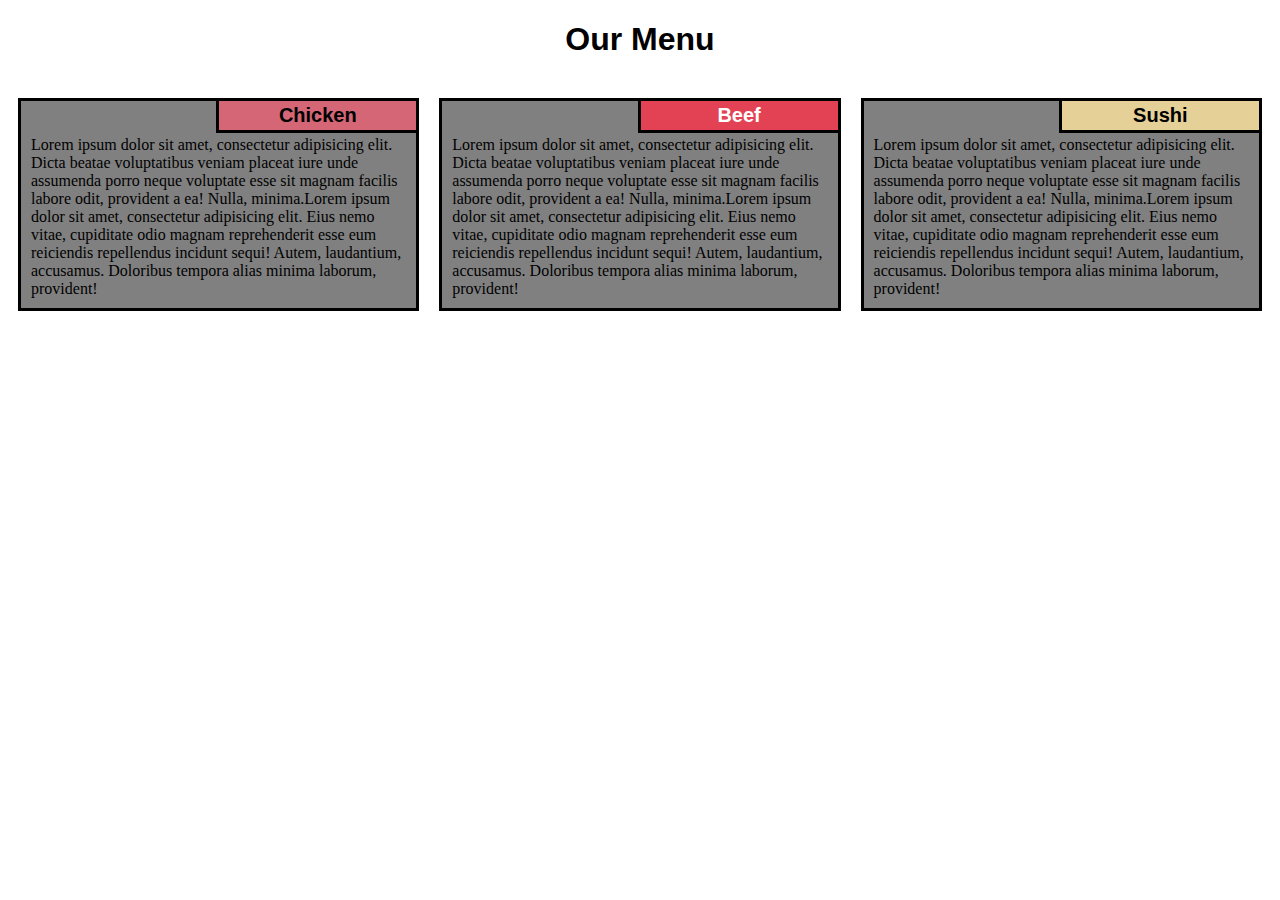
<file: module2-solution/index.html>
<!DOCTYPE html>
<html>
<head>
<meta charset="utf-8">
<meta name="viewport" content="width=device-width, initial-scale=1">
<title>our Menu</title>
<link rel="stylesheet" href="style.css">
</head>
<body>
<h1>Our Menu</h1>

<div class="row">
  <div class="col-lg-4 col-md-6 col-sd-12">
  <div class="text">
  <div id="div1" class="container">Chicken</div>
  Lorem ipsum dolor sit amet, consectetur adipisicing elit. Dicta beatae voluptatibus veniam placeat iure unde assumenda porro neque voluptate esse sit magnam facilis labore odit, provident a ea! Nulla, minima.Lorem ipsum dolor sit amet, consectetur adipisicing elit. Eius nemo vitae, cupiditate odio magnam reprehenderit esse eum reiciendis repellendus incidunt sequi! Autem, laudantium, accusamus. Doloribus tempora alias minima laborum, provident!</div>  
  </div>
  <div class="col-lg-4 col-md-6 col-sd-12">
    <div class="text">
    <div id="div2" class="container">Beef</div>
    Lorem ipsum dolor sit amet, consectetur adipisicing elit. Dicta beatae voluptatibus veniam placeat iure unde assumenda porro neque voluptate esse sit magnam facilis labore odit, provident a ea! Nulla, minima.Lorem ipsum dolor sit amet, consectetur adipisicing elit. Eius nemo vitae, cupiditate odio magnam reprehenderit esse eum reiciendis repellendus incidunt sequi! Autem, laudantium, accusamus. Doloribus tempora alias minima laborum, provident!</div>  
  </div>
  <div class="col-lg-4 col-md-12 col-sd-12">
    <div class="text">
    <div id="div3" class="container">Sushi</div>
    Lorem ipsum dolor sit amet, consectetur adipisicing elit. Dicta beatae voluptatibus veniam placeat iure unde assumenda porro neque voluptate esse sit magnam facilis labore odit, provident a ea! Nulla, minima.Lorem ipsum dolor sit amet, consectetur adipisicing elit. Eius nemo vitae, cupiditate odio magnam reprehenderit esse eum reiciendis repellendus incidunt sequi! Autem, laudantium, accusamus. Doloribus tempora alias minima laborum, provident!</div>  
  </div>
  </div>
</div>

</body>
</html>
</file>
<file: module2-solution/style.css>
* {
  box-sizing: border-box;
}
h1 {
  color:black;
  font-family: Arial,Helvetica,sans-serif;
  text-align:center;
  margin-bottom: 30px;
}


/* Simple Responsive Framework. */
.row {
  width: 100%;
}

/********** Large devices only **********/
@media (min-width: 992px) {
  .col-lg-1, .col-lg-2, .col-lg-3, .col-lg-4, .col-lg-5, .col-lg-6, .col-lg-7, .col-lg-8, .col-lg-9, .col-lg-10, .col-lg-11, .col-lg-12 {
    float: left;
    padding:10px;
    
  }
  .col-lg-1 {
    width: 8.33%;
  }
  .col-lg-2 {
    width: 16.66%;
  }
  .col-lg-3 {
    width: 25%;
  }
  .col-lg-4 {
    width: 33.33%;
  }
  .col-lg-5 {
    width: 41.66%;
  }
  .col-lg-6 {
    width: 50%;
  }
  .col-lg-7 {
    width: 58.33%;
  }
  .col-lg-8 {
    width: 66.66%;
  }
  .col-lg-9 {
    width: 74.99%;
  }
  .col-lg-10 {
    width: 83.33%;
  }
  .col-lg-11 {
    width: 91.66%;
  }
  .col-lg-12 {
    width: 100%;
  }
}

/********** Medium devices only **********/
@media (min-width: 768px) and (max-width: 991px) {
  .col-md-1, .col-md-2, .col-md-3, .col-md-4, .col-md-5, .col-md-6, .col-md-7, .col-md-8, .col-md-9, .col-md-10, .col-md-11, .col-md-12 {
    float: left;
    padding:10px;
   
  }
  .col-md-1 {
    width: 8.33%;
  }
  .col-md-2 {
    width: 16.66%;
  }
  .col-md-3 {
    width: 25%;
  }
  .col-md-4 {
    width: 33.33%;
  }
  .col-md-5 {
    width: 41.66%;
  }
  .col-md-6 {
    width: 50%;
  }
  .col-md-7 {
    width: 58.33%;
  }
  .col-md-8 {
    width: 66.66%;
  }
  .col-md-9 {
    width: 74.99%;
  }
  .col-md-10 {
    width: 83.33%;
  }
  .col-md-11 {
    width: 91.66%;
  }
  .col-md-12 {
    width: 100%;
  }
}

@media (max-width:767px){.col-sd-1,.col-sd-2, .col-sd-3, .col-sd-4, .col-sd-5, .col-sd-6, .col-sd-7, .col-sd-8, .col-sd-9, .col-sd-10, .col-sd-11, .col-sd-12 {
   
   float;left;
   
   padding:10px;
}
 
  .col-sd-1 {
    width: 8.33%;
  }
  .col-sd-2 {
    width: 16.66%;
  }
  .col-sd-3 {
    width: 25%;
  }
  .col-sd-4 {
    width: 33.33%;
  }
  .col-sd-5 {
    width: 41.66%;
  }
  .col-sd-6 {
    width: 50%;
  }
  .col-sd-7 {
    width: 58.33%;
  }
  .col-sd-8 {
    width: 66.66%;
  }
  .col-sd-9 {
    width: 74.99%;
  }
  .col-sd-10 {
    width: 83.33%;
  }
  .col-sd-11 {
    width: 91.66%;
  }
  .col-sd-12 {
    width: 100%;
  }

}

.text
{
 border:3px solid black;
 padding:35px 10px 10px 10px;
 height:auto;
 overflow:hidden;
 clear:both;
 position: relative;
 background-color: gray;
}

.container
{
float:right;
position:absolute;
border-bottom:3px solid black;
border-left:3px solid black;  
right:0;
top:0;
padding:3px;
width:200px;
text-align: center;
font-family: Arial, Helvetica,sans-serif;
font-size:20px;
font-weight:bold;
}

#div1 {
  background-color: #d46676;
  color:black;
 }
 #div2{
  background-color: #e34255;
  color:white;
 }
 #div3{
  background-color: #e5d198;
  color:black;
 }
</file>
